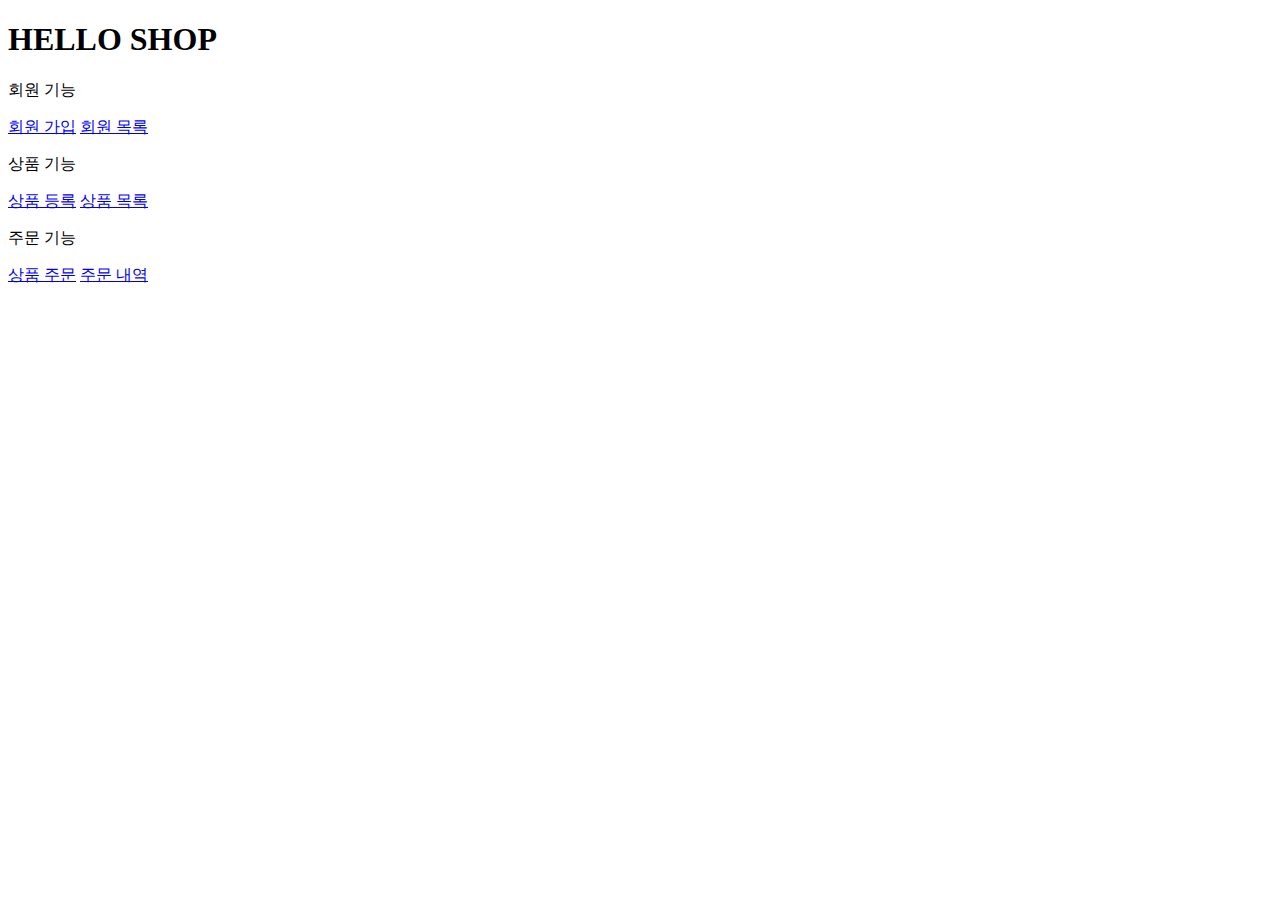
<file: src/main/resources/templates/home.html>
<!DOCTYPE HTML>
<html xmlns:th = "http://www.thymeleaf.org">
  <head th:replace = "fragments/header :: header">
    <title>Hello</title>
    <meta http-equiv = "Content-Type" content = "text/html; charset=UTF-8"/>
  </head>
  <body>
    <div class = "container">
      <div th:replace = "fragments/bodyHeader :: bodyHeader"/>
      <div class = "jumbotron"><h1>HELLO SHOP</h1>
        <p class = "lead">회원 기능</p>
        <p>
          <a class = "btn btn-lg btn-secondary" href = "/members/new">회원 가입</a>
          <a class = "btn btn-lg btn-secondary" href = "/members">회원 목록</a></p>
        <p class = "lead">상품 기능</p>
        <p>
          <a class = "btn btn-lg btn-dark" href = "/items/new">상품 등록</a>
          <a class = "btn btn-lg btn-dark" href = "/items">상품 목록</a></p>
        <p class = "lead">주문 기능</p>
        <p>
          <a class = "btn btn-lg btn-info" href = "/order">상품 주문</a>
          <a class = "btn btn-lg btn-info" href = "/orders">주문 내역</a></p>
      </div>
      <div th:replace = "fragments/footer :: footer"/>
    </div> <!-- /container -->
  </body>
</html>
</file>
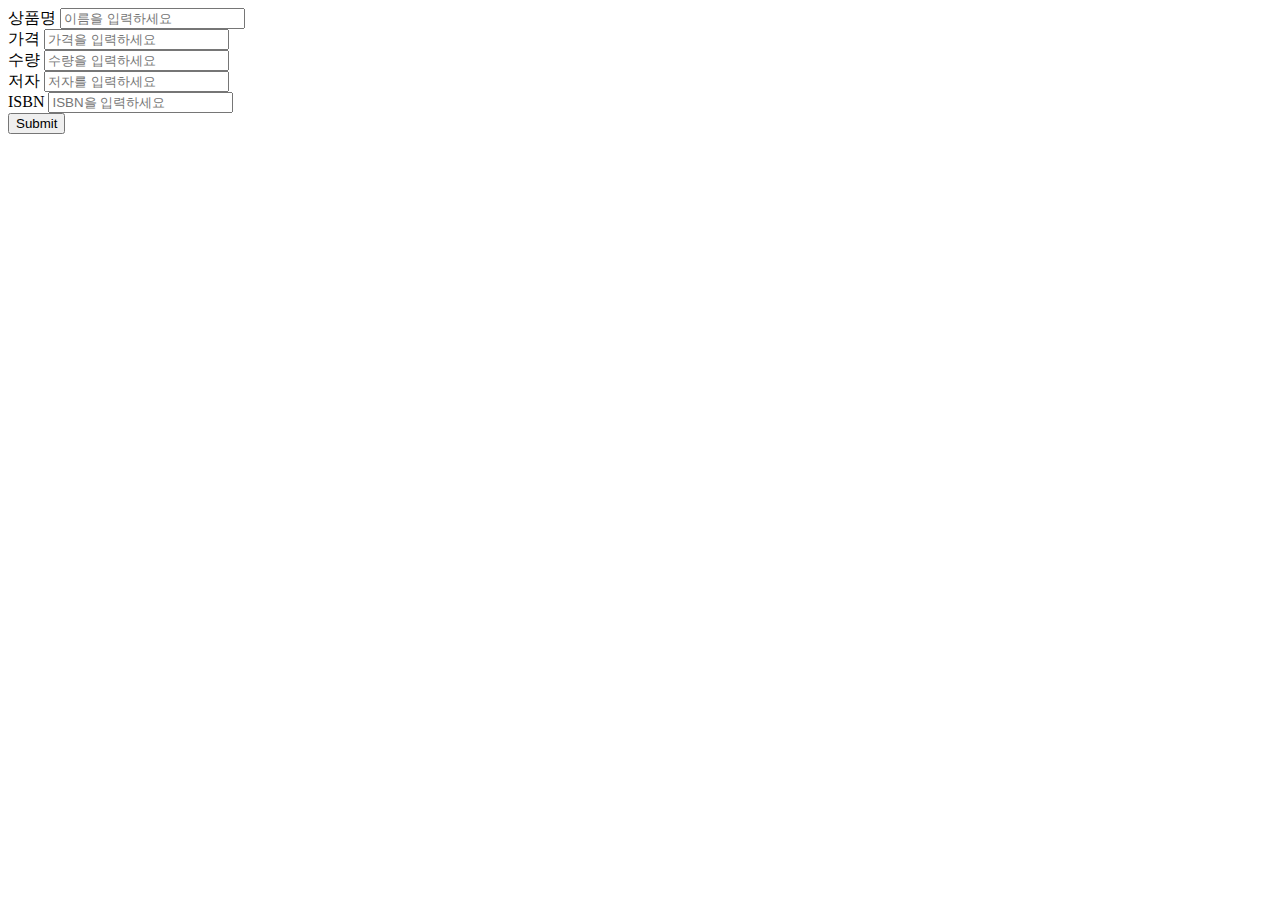
<file: src/main/resources/templates/items/createItemForm.html>
<!DOCTYPE HTML>
<html xmlns:th = "http://www.thymeleaf.org">
  <head th:replace = "fragments/header :: header"/>
  <body>
    <div class = "container">
      <div th:replace = "fragments/bodyHeader :: bodyHeader"/>
      <form th:action = "@{/items/new}" th:object = "${form}" method = "post">
        <div class = "form-group">
          <label th:for = "name">상품명</label>
          <input type = "text" th:field = "*{name}" class = "form-control" placeholder = "이름을 입력하세요">
        </div>
        <div class = "form-group">
          <label th:for = "price">가격</label>
          <input type = "number" th:field = "*{price}" class = "form-control" placeholder = "가격을 입력하세요">
        </div>
        <div class = "form-group">
          <label th:for = "stockQuantity">수량</label>
          <input type = "number" th:field = "*{stockQuantity}" class = "form-control" placeholder = "수량을 입력하세요">
        </div>
        <div class = "form-group">
          <label th:for = "author">저자</label>
          <input type = "text" th:field = "*{author}" class = "form-control" placeholder = "저자를 입력하세요">
        </div>
        <div class = "form-group">
          <label th:for = "isbn">ISBN</label>
          <input type = "text" th:field = "*{isbn}" class = "form-control" placeholder = "ISBN을 입력하세요">
        </div>
        <button type = "submit" class = "btn btn-primary">Submit</button>
      </form>
      <br/>
      <div th:replace = "fragments/footer :: footer"/>
    </div> <!-- /container -->
  </body>
</html>
</file>
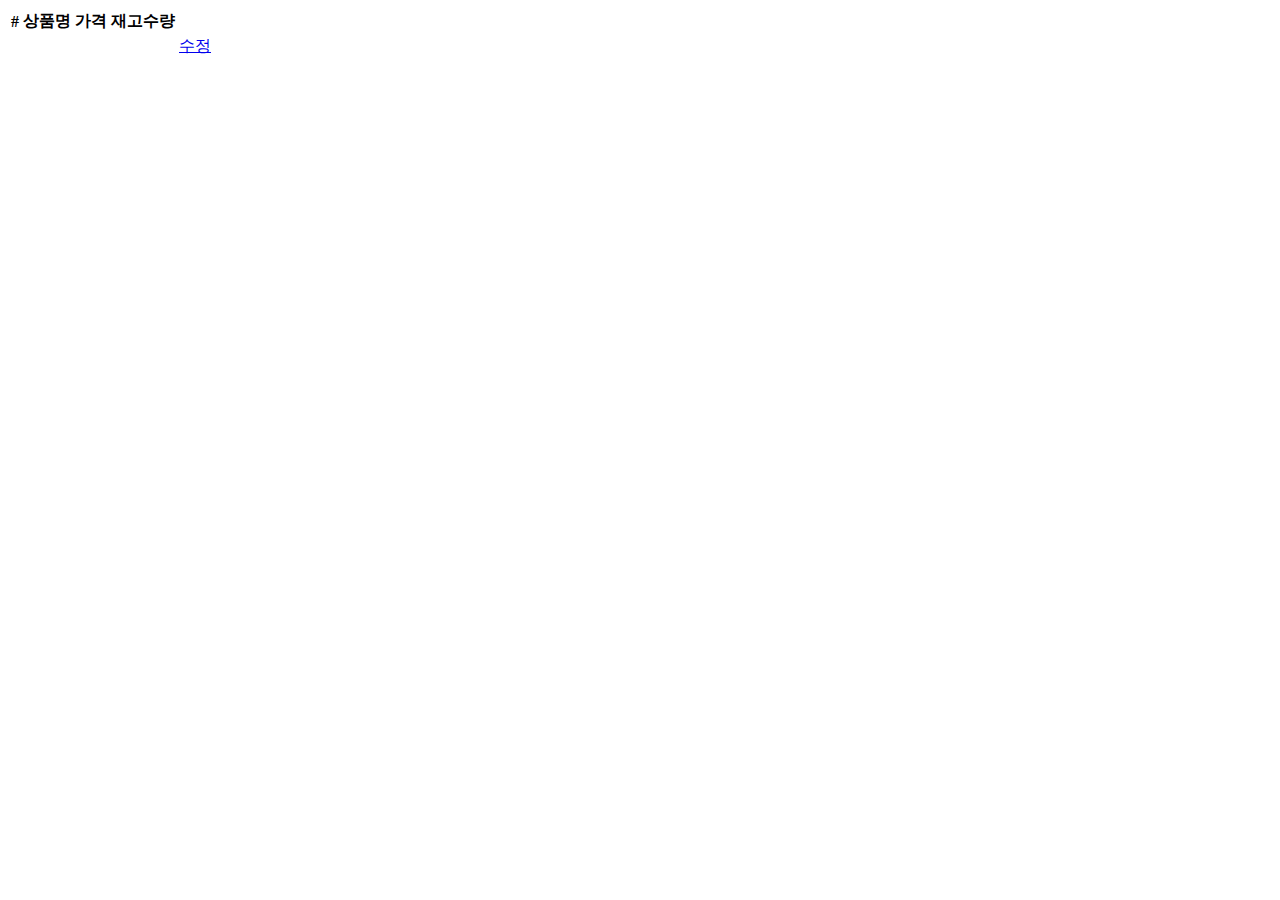
<file: src/main/resources/templates/items/itemList.html>
<!DOCTYPE HTML>
<html xmlns:th = "http://www.thymeleaf.org">
  <head th:replace = "fragments/header :: header"/>
  <body>
    <div class = "container">
      <div th:replace = "fragments/bodyHeader :: bodyHeader"/>
      <div>
        <table class = "table table-striped">
          <thead>
          <tr>
            <th>#</th>
            <th>상품명</th>
            <th>가격</th>
            <th>재고수량</th>
            <th></th>
          </tr>
          </thead>
          <tbody>
          <tr th:each = "item : ${items}">
            <td th:text = "${item.id}"></td>
            <td th:text = "${item.name}"></td>
            <td th:text = "${item.price}"></td>
            <td th:text = "${item.stockQuantity}"></td>
            <td>
              <a href = "#" th:href = "@{/items/{id}/edit (id=${item.id})}" class = "btn btn-primary" role = "button">수정</a>
            </td>
          </tr>
          </tbody>
        </table>
      </div>
      <div th:replace = "fragments/footer :: footer"/>
    </div> <!-- /container -->
  </body>
</html>
</file>
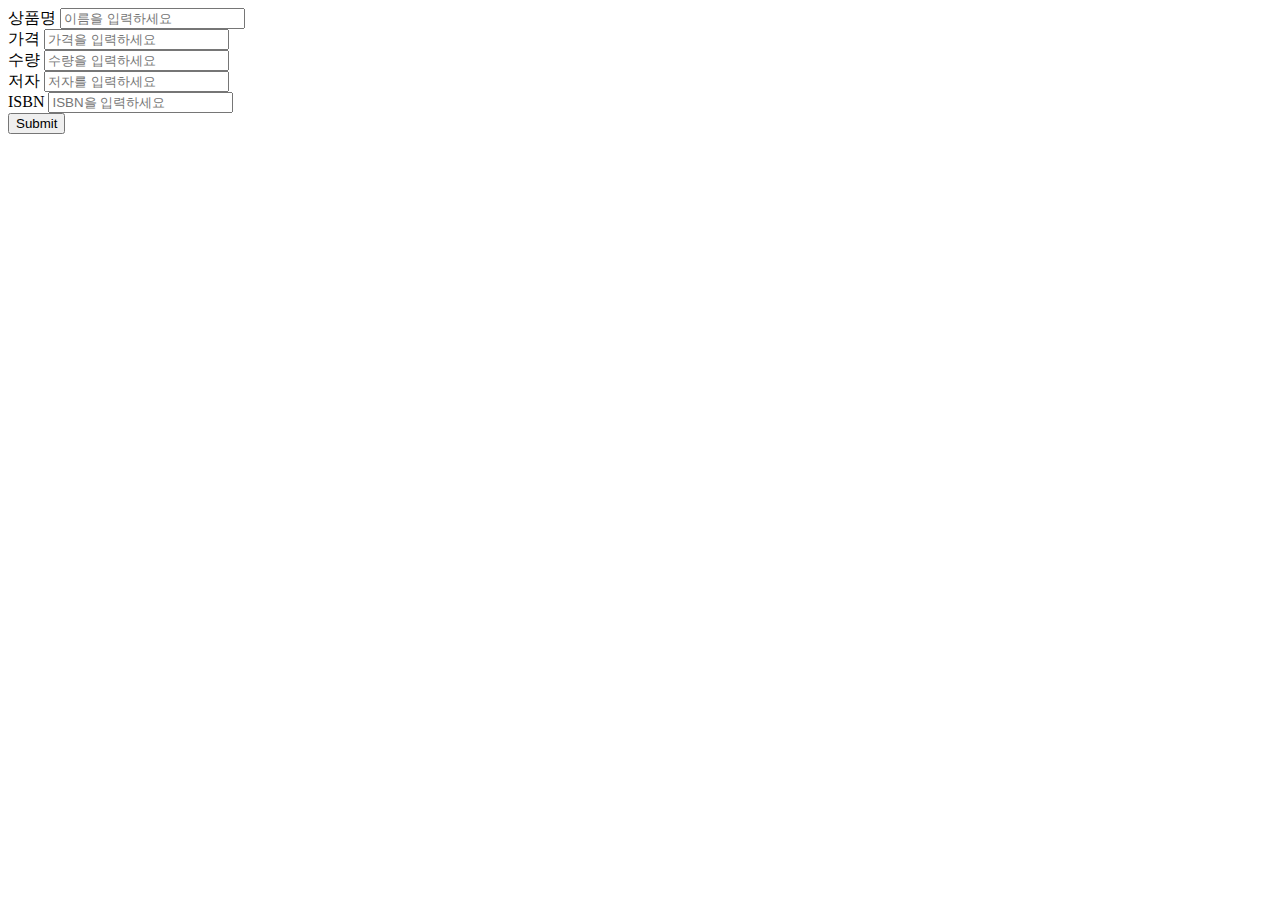
<file: src/main/resources/templates/items/updateItemForm.html>
<!DOCTYPE HTML>
<html xmlns:th = "http://www.thymeleaf.org">
  <head th:replace = "fragments/header :: header"/>
  <body>
    <div class = "container">
      <div th:replace = "fragments/bodyHeader :: bodyHeader"/>
      <form th:object = "${form}" method = "post">
        <!-- id -->
        <input type = "hidden" th:field = "*{id}"/>
        <div class = "form-group">
          <label th:for = "name">상품명</label>
          <input type = "text" th:field = "*{name}" class = "form-control" placeholder = "이름을 입력하세요"/>
        </div>
        <div class = "form-group">
          <label th:for = "price">가격</label>
          <input type = "number" th:field = "*{price}" class = "form-control" placeholder = "가격을 입력하세요"/>
        </div>
        <div class = "form-group">
          <label th:for = "stockQuantity">수량</label>
          <input type = "number" th:field = "*{stockQuantity}" class = "form-control" placeholder = "수량을 입력하세요"/>
        </div>
        <div class = "form-group">
          <label th:for = "author">저자</label>
          <input type = "text" th:field = "*{author}" class = "form-control" placeholder = "저자를 입력하세요"/>
        </div>
        <div class = "form-group">
          <label th:for = "isbn">ISBN</label>
          <input type = "text" th:field = "*{isbn}" class = "form-control" placeholder = "ISBN을 입력하세요"/>
        </div>
        <button type = "submit" class = "btn btn-primary">Submit</button>
      </form>
      <div th:replace = "fragments/footer :: footer"/>
    </div> <!-- /container -->
  </body>
</html>
</file>
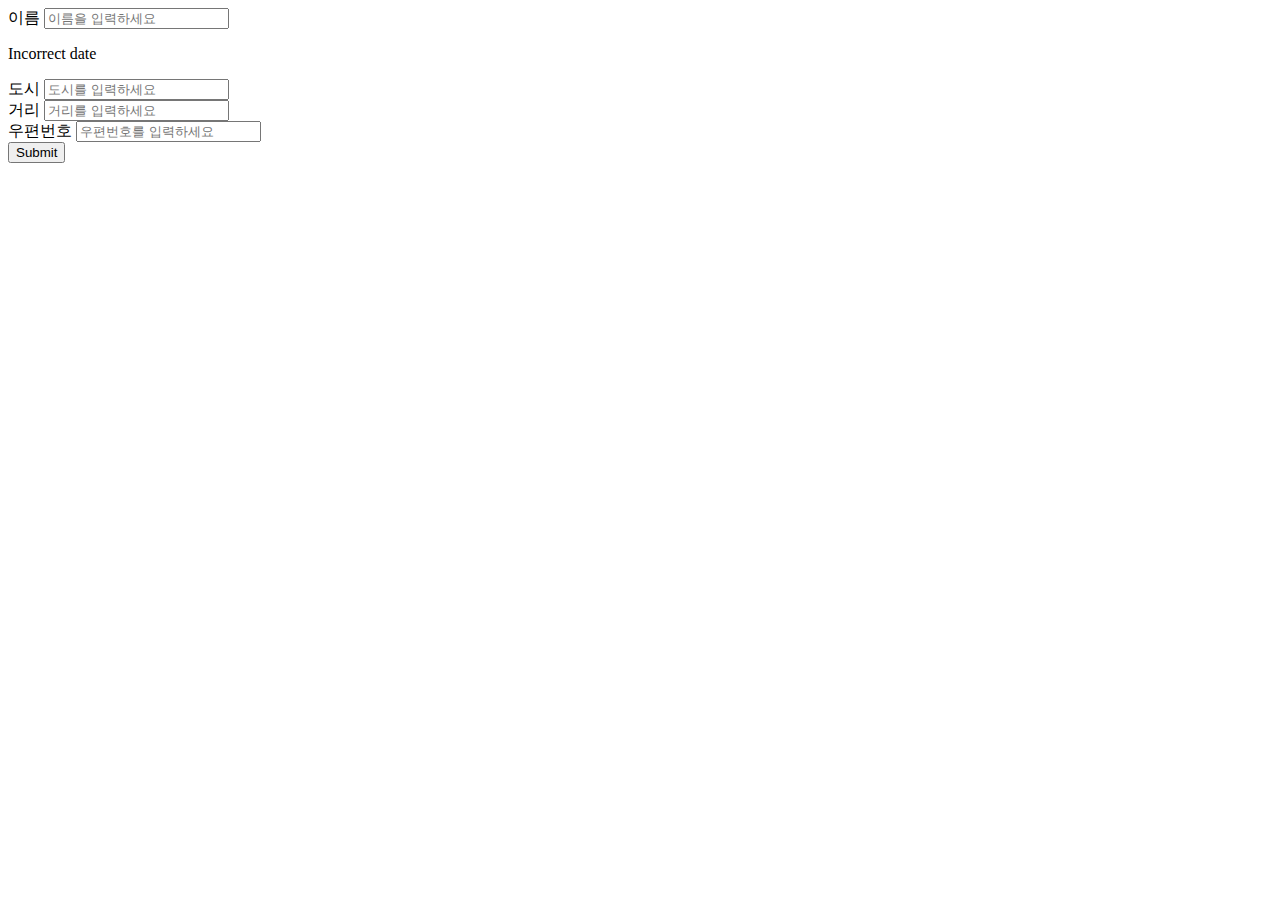
<file: src/main/resources/templates/members/createMemberForm.html>
<!DOCTYPE HTML>
<html xmlns:th = "http://www.thymeleaf.org">
  <head th:replace = "fragments/header :: header"/>
  <style>
    .fieldError {
      border-color: #bd2130;
      color: #bd2130;
    } </style>
  <body>
    <div class = "container">
      <div th:replace = "fragments/bodyHeader :: bodyHeader"/>
      <form role = "form" action = "/members/new" th:object = "${memberForm}"
            method = "post">
        <div class = "form-group">
          <label th:for = "name">이름</label>
          <input type = "text" th:field = "*{name}" class = "form-control" placeholder = "이름을 입력하세요"
                 th:class = "${#fields.hasErrors('name')}? 'form-control fieldError' : 'form-control'">
          <p th:if = "${#fields.hasErrors('name')}" th:classappend="fieldError"
             th:errors = "*{name}">Incorrect date</p>
        </div>
        <div class = "form-group">
          <label th:for = "city">도시</label>
          <input type = "text" th:field = "*{city}" class = "form-control" placeholder = "도시를 입력하세요">
        </div>
        <div class = "form-group">
          <label th:for = "street">거리</label>
          <input type = "text" th:field = "*{street}" class = "form-control" placeholder = "거리를 입력하세요">
        </div>
        <div class = "form-group">
          <label th:for = "zipcode">우편번호</label>
          <input type = "text" th:field = "*{zipcode}" class = "form-control"
                 placeholder = "우편번호를 입력하세요">
        </div>
        <button type = "submit" class = "btn btn-primary">Submit</button>
      </form>
      <br/>
      <div th:replace = "fragments/footer :: footer"/>
    </div> <!-- /container -->
  </body>
</html>
</file>
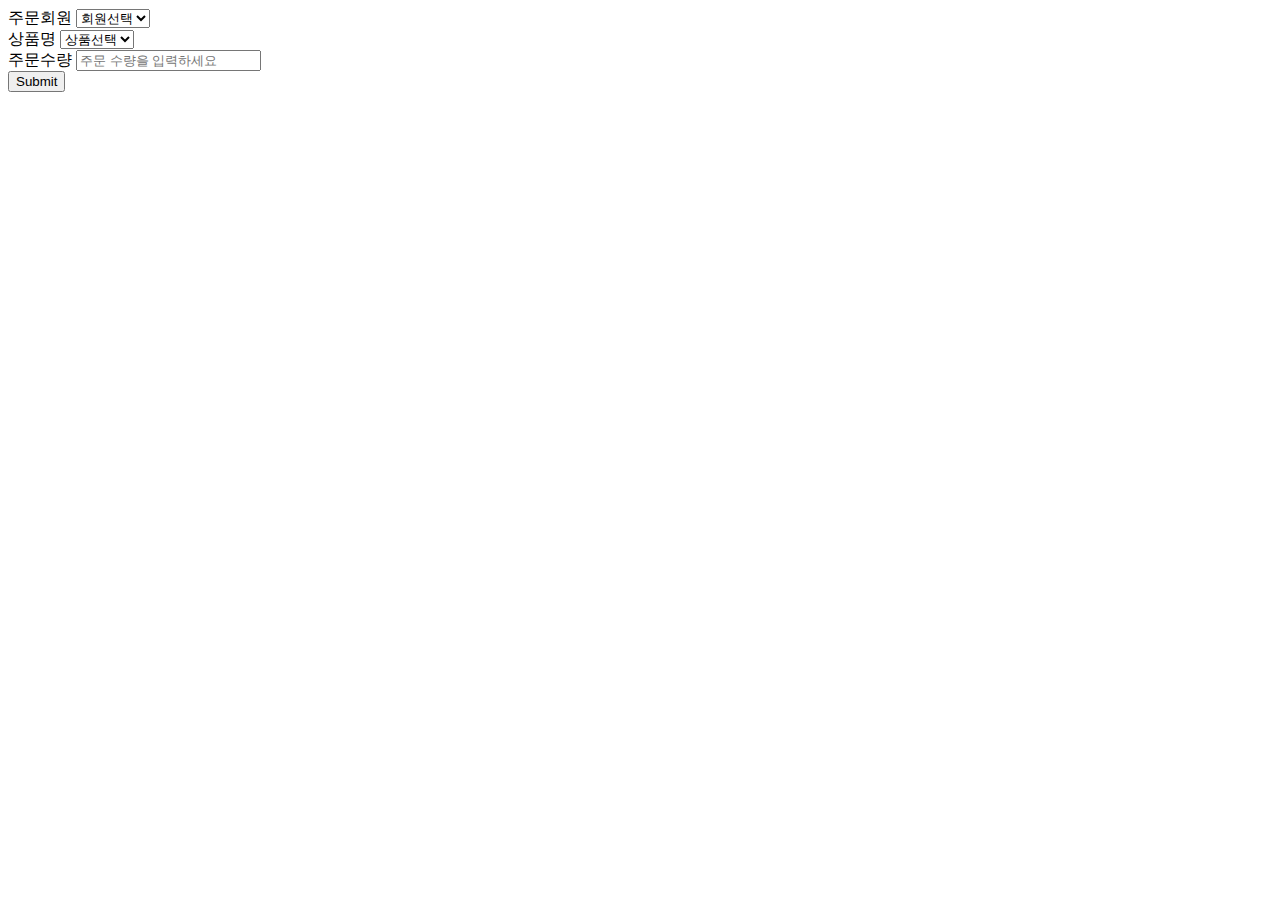
<file: src/main/resources/templates/order/orderForm.html>
<!DOCTYPE HTML>
<html xmlns:th = "http://www.thymeleaf.org">
  <head th:replace = "fragments/header :: header"/>
  <body>
    <div class = "container">
      <div th:replace = "fragments/bodyHeader :: bodyHeader"/>
      <form role = "form" action = "/order" method = "post">
        <div class = "form-group">
          <label for = "member">주문회원</label>
          <select name = "memberId" id = "member" class = "form-control">
            <option value = "">회원선택</option>
            <option th:each = "member : ${members}"
                    th:value = "${member.id}"
                    th:text = "${member.name}"/>
          </select>
        </div>
        <div class = "form-group">
          <label for = "item">상품명</label>
          <select name = "itemId" id = "item" class = "form-control">
            <option value = "">상품선택</option>
            <option th:each = "item : ${items}"
                    th:value = "${item.id}"
                    th:text = "${item.name}"/>
          </select>
        </div>
        <div class = "form-group">
          <label for = "count">주문수량</label>
          <input type = "number" name = "count" class = "form-control" id = "count" placeholder = "주문 수량을 입력하세요">
        </div>
        <button type = "submit" class = "btn btn-primary">Submit</button>
      </form>
      <br/>
      <div th:replace = "fragments/footer :: footer"/>
    </div> <!-- /container -->
  </body>
</html>
</file>
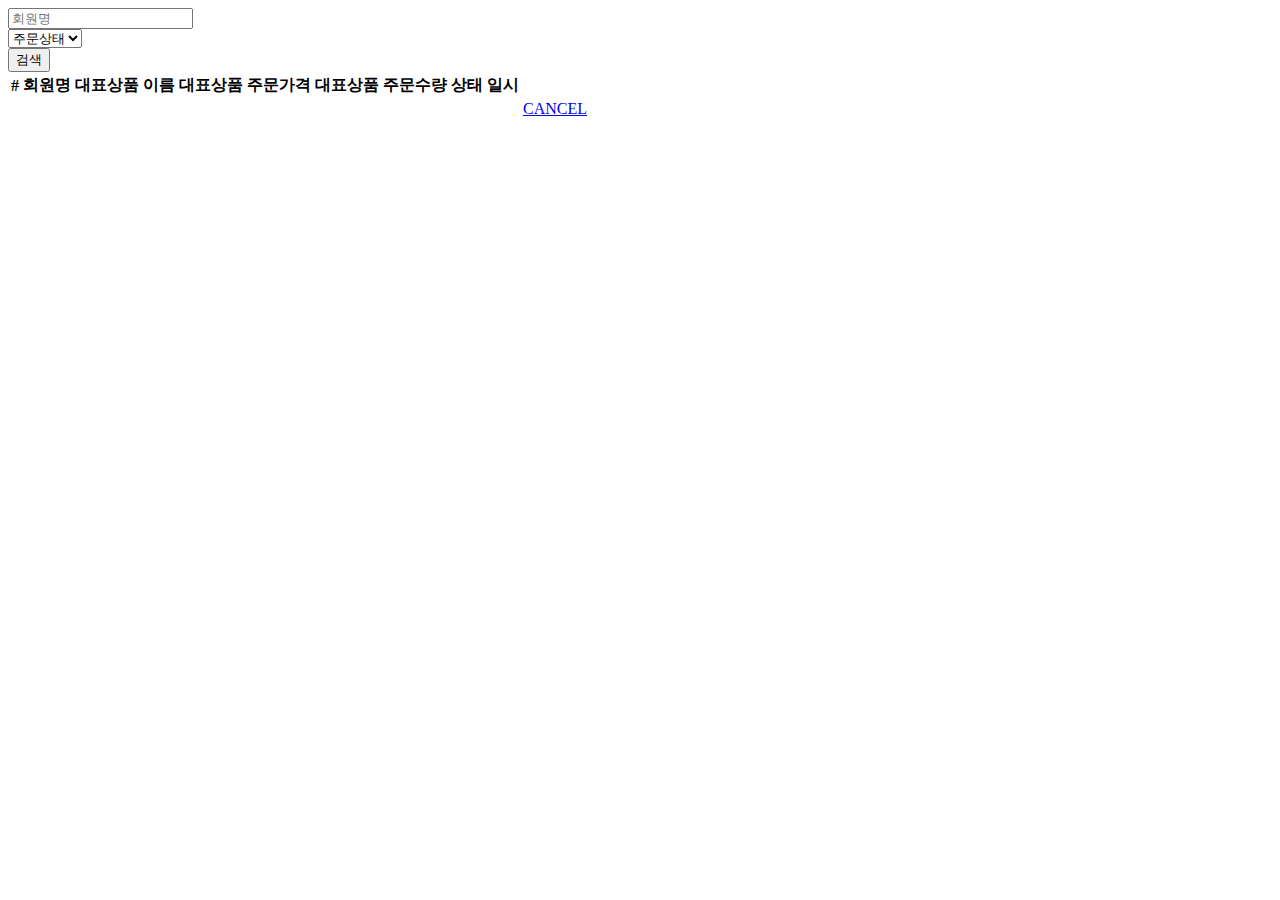
<file: src/main/resources/templates/order/orderList.html>
<!DOCTYPE HTML>
<html xmlns:th = "http://www.thymeleaf.org">
  <head th:replace = "fragments/header :: header"/>
  <body>
    <div class = "container">
      <div th:replace = "fragments/bodyHeader :: bodyHeader"/>
      <div>
        <div>
          <form th:object = "${orderSearch}" class = "form-inline d-flex">
            <div class = "form-group mb-2">
              <input type = "text" th:field = "*{memberName}" class = "form-control" placeholder = "회원명"/>
            </div>
            <div class = "form-group mx-sm-1 mb-2">
              <select th:field = "*{orderStatus}" class = "form-control">
                <option value = "">주문상태</option>
                <option th:each =
                            "status : ${T(jpabook.jpashop.domain.OrderStatus).values()}"
                        th:value = "${status}"
                        th:text = "${status}">option
                </option>
              </select>
            </div>
            <button type = "submit" class = "btn btn-primary mb-2">검색</button>
          </form>
        </div>
        <table class = "table table-striped">
          <thead>
          <tr>
            <th>#</th>
            <th>회원명</th>
            <th>대표상품 이름</th>
            <th>대표상품 주문가격</th>
            <th>대표상품 주문수량</th>
            <th>상태</th>
            <th>일시</th>
            <th></th>
          </tr>
          </thead>
          <tbody>
          <tr th:each = "item : ${orders}">
            <td th:text = "${item.id}"></td>
            <td th:text = "${item.member.name}"></td>
            <td th:text = "${item.orderItems[0].item.name}"></td>
            <td th:text = "${item.orderItems[0].orderPrice}"></td>
            <td th:text = "${item.orderItems[0].count}"></td>
            <td th:text = "${item.status}"></td>
            <td th:text = "${item.orderDate}"></td>
            <td>
              <a th:if = "${item.status.name() == 'ORDER'}" href = "#"
                 th:href = "'javascript:cancel('+${item.id}+')'"
                 class = "btn btn-danger">CANCEL</a>
            </td>
          </tr>
          </tbody>
        </table>
      </div>
      <div th:replace = "fragments/footer :: footer"/>
    </div> <!-- /container -->
  </body>
  <script>
    function cancel(id) {
      var form = document.createElement("form");
      form.setAttribute("method", "post");
      form.setAttribute("action", "/orders/" + id + "/cancel");
      document.body.appendChild(form);
      form.submit();
    }
  </script>
</html>
</file>
